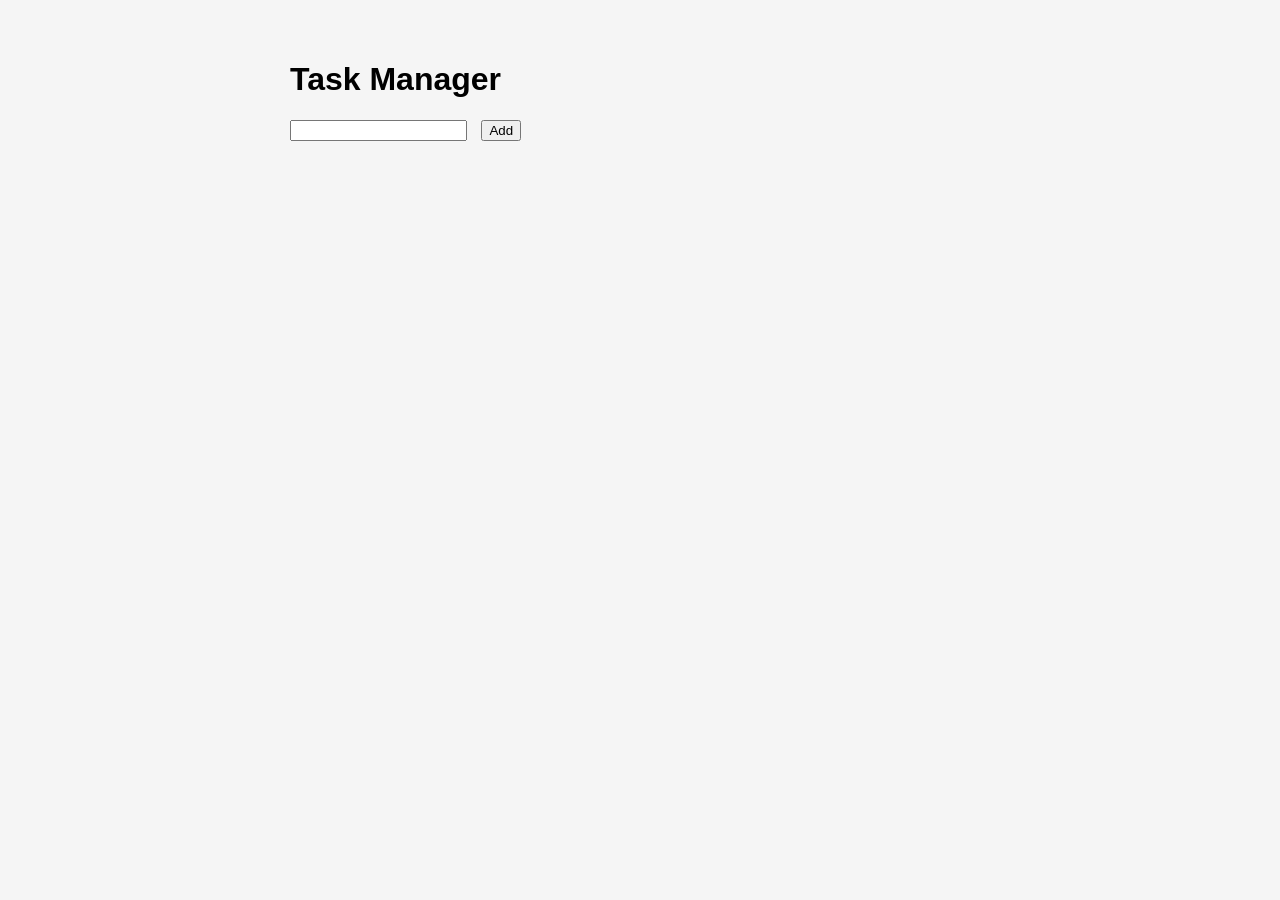
<file: frontend/index.html>
<!DOCTYPE html>
<html>

<head>
<link rel="stylesheet" href="style.css">
</head>

<body>

<h1>Task Manager</h1>

<input id="taskInput">

<button onclick="addTask()">Add</button>

<ul id="tasks"></ul>

<script src="script.js"></script>

</body>
</html>
</file>
<file: frontend/style.css>
body{
font-family:Arial;
max-width:700px;
margin:auto;
padding:40px;
background:#f5f5f5;
}

li{
background:white;
padding:12px;
margin:10px;
list-style:none;
border-radius:8px;
}

button{
margin-left:10px;
}
</file>
